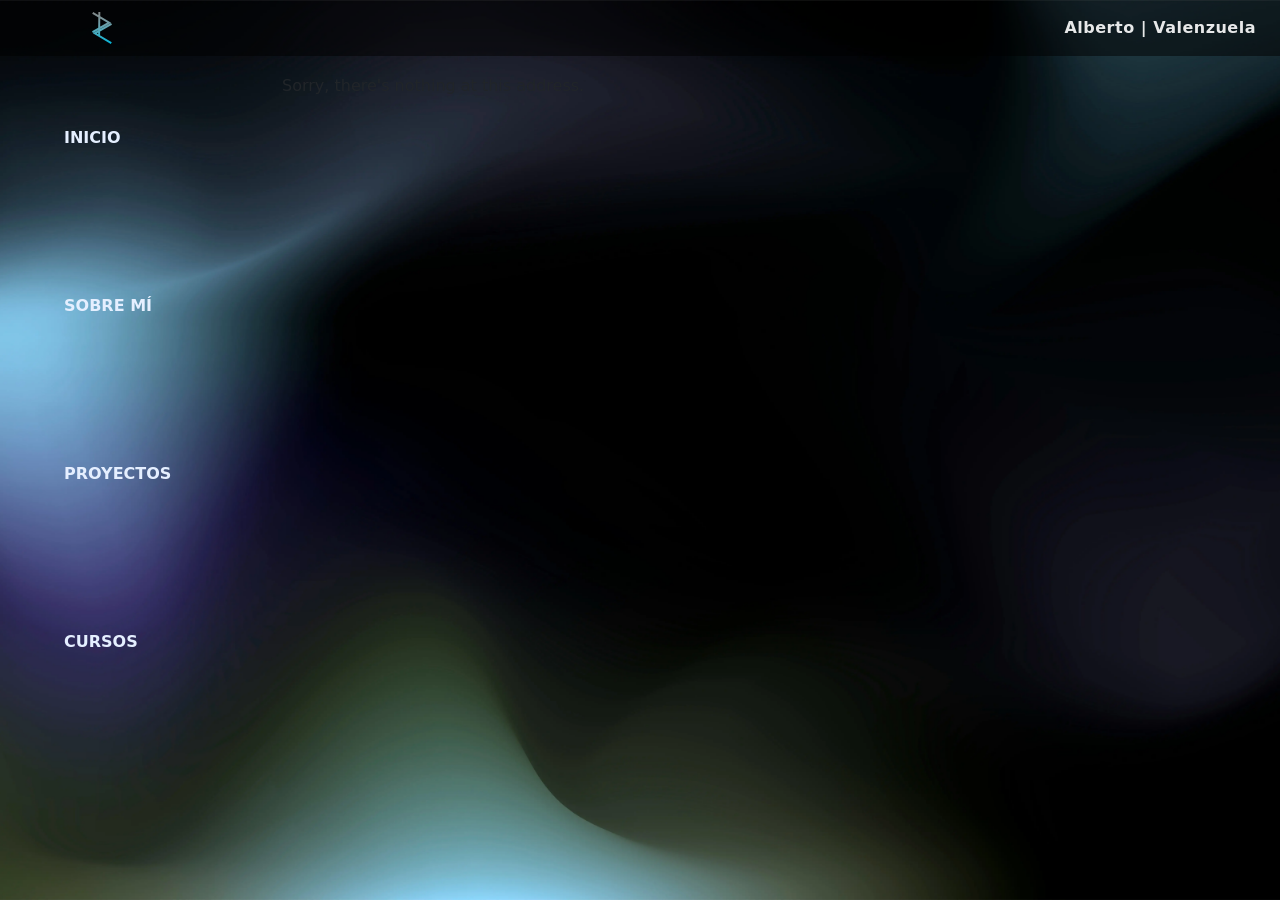
<file: index.html>
<!DOCTYPE html>
<html lang="en">

<head>
    <meta charset="utf-8" />
    <meta name="viewport" content="width=device-width, initial-scale=1.0" />
    <meta name="description" content="portafolio web que muestra todos los proyectos, habilidades y tecnologias de alberto">
    <title>Portafolio</title>
    <base href="./" />
    <link rel="stylesheet" href="lib/bootstrap/dist/css/bootstrap.min.css" />
    <link rel="stylesheet" href="css/app.css" />
    <link rel="icon" type="image/png" href="logoav.png" />
    <link href="portafolioV2.styles.css" rel="stylesheet" />

</head>

<body>
    <div id="app">
        <svg class="loading-progress">
            <circle r="40%" cx="50%" cy="50%" />
            <circle r="40%" cx="50%" cy="50%" />
        </svg>
        <div class="loading-progress-text"></div>
    </div>

    <div id="blazor-error-ui">
        An unhandled error has occurred.
        <a href="." class="reload">Reload</a>
        <span class="dismiss">🗙</span>
    </div>
    <script src="_framework/blazor.webassembly.js"></script>
</body>

</html>
</file>
<file: css/app.css>
:root{
    --primary-color: #1F2937;
    --secondary-color: #60A5FA;
    --highlight-color:#489dff;
    --color: #FFFFFFFF;
}

html, body {
    font-family:system-ui, -apple-system, BlinkMacSystemFont, 'Segoe UI', Roboto, Oxygen, Ubuntu, Cantarell, 'Open Sans', 'Helvetica Neue', sans-serif;
}
body{
    background-image: url('../images/antonius-harel.webp');
    background-repeat: no-repeat;
    background-position: center center;
    background-size: cover;
    background-attachment:fixed;
    background-color: var(--primary-color);
    min-height: 100vh;
}

h1:focus {
    outline: none;
}

a, .btn-link {
    color: #0071c1;
}
/* OPTIMIZACIÓN PARA MÓVILES (Media Query) */
@media (max-width: 480px) {
    .home-buttons {
        /* En celulares muy pequeños, se forza para que  se apilen directamente */
        flex-direction: column; 
    }
    
    .btn-primary,
    .btn-secondary,
    .btn-3 {
        /* Hace que cada botón ocupe el 100% del ancho de la pantalla del celular */
        text-align: center;
        width: 100%; 
    }
}

.home-buttons {
    display: flex;
    gap: 1rem;
    flex-wrap: wrap;
}

.btn-primary,
.btn-secondary {
    padding: 0.7rem 1.4rem;
    border-radius: 6px;
    text-decoration: none;
    font-weight: 500;
    transition: 0.3s;
}
.btn-primary {
    background-color: #238636;
    color: white;
}

.btn-primary:hover {
    background-color: #2ea043;
}

.btn-secondary {
    background-color: transparent;
    color: #58a6ff;
    border: 1px solid #58a6ff;
}
.btn-3 {
    background-color: transparent;
    color: white;
    border: 1px solid white;
}

.btn-secondary:hover {
    background-color: #58a6ff;
    color: #0d1117;
}


.btn:focus, .btn:active:focus, .btn-link.nav-link:focus, .form-control:focus, .form-check-input:focus {
  box-shadow: 0 0 0 0.1rem white, 0 0 0 0.25rem #258cfb;
}

.image-section img {
    width: 260px;
    height: 260px;
    border-radius: 50%;
    object-fit: cover;
    border: 3px solid #58a6ff;
    box-shadow: 0 0 20px rgba(88, 166, 255, 0.3);
}

.content {
    padding-top: 1.1rem;
    overflow-y: auto;
}

.valid.modified:not([type=checkbox]) {
    outline: 1px solid #26b050;
}

.invalid {
    outline: 1px solid red;
}

.validation-message {
    color: red;
}

#blazor-error-ui {
    color-scheme: light only;
    background: var(--primary-color);
    bottom: 0;
    box-shadow: 0 -1px 2px rgba(0, 0, 0, 0.2);
    box-sizing: border-box;
    display: none;
    left: 0;
    padding: 0.6rem 1.25rem 0.7rem 1.25rem;
    position: fixed;
    width: 100%;
    z-index: 1000;
}

    #blazor-error-ui .dismiss {
        cursor: pointer;
        position: absolute;
        right: 0.75rem;
        top: 0.5rem;
    }

.blazor-error-boundary {
    background: url([data-uri]) no-repeat 1rem/1.8rem, #b32121;
    padding: 1rem 1rem 1rem 3.7rem;
    color: white;
}

    .blazor-error-boundary::after {
        content: "An error has occurred."
    }

.loading-progress {
    position: relative;
    display: block;
    width: 8rem;
    height: 8rem;
    margin: 20vh auto 1rem auto;
}

    .loading-progress circle {
        fill: none;
        stroke: #e0e0e0;
        stroke-width: 0.6rem;
        transform-origin: 50% 50%;
        transform: rotate(-90deg);
    }

        .loading-progress circle:last-child {
            stroke: #1b6ec2;
            stroke-dasharray: calc(3.141 * var(--blazor-load-percentage, 0%) * 0.8), 500%;
            transition: stroke-dasharray 0.05s ease-in-out;
        }

.loading-progress-text {
    position: absolute;
    text-align: center;
    font-weight: bold;
    inset: calc(20vh + 3.25rem) 0 auto 0.2rem;
}

    .loading-progress-text:after {
        content: var(--blazor-load-percentage-text, "Loading");
    }

code {
    color: #c02d76;
}

.form-floating > .form-control-plaintext::placeholder, .form-floating > .form-control::placeholder {
    color: var(--bs-secondary-color);
    text-align: end;
}

.form-floating > .form-control-plaintext:focus::placeholder, .form-floating > .form-control:focus::placeholder {
    text-align: start;
}


@keyframes fadeInUp {
    from {
        opacity: 0;
        transform: translateY(20px); 
    }
    to {
        opacity: 1;
        transform: translateY(0);    
    }
}

.fade-in-card {
    animation: fadeInUp 0.8s cubic-bezier(0.25, 1, 0.5, 1) forwards;
    opacity: 0; 
}
</file>
<file: portafolioV2.styles.css>
/* /Layout/MainLayout.razor.rz.scp.css */
.page[b-sbdkuyj6t1] {
    position: relative;
    display: flex;
    flex-direction: column;
}

main[b-sbdkuyj6t1] {
    flex: 1;
}

.sidebar[b-sbdkuyj6t1] {
    color: var(--secondary-color);
    
}

.top-row[b-sbdkuyj6t1] {
    background-color: rgba(0, 0, 0, 0.5); 
    height: 3.5rem;
    display: flex;
    align-items: center;
    justify-content:flex-end;
    padding-left: 24px;        /* Margen de separación interno izquierdo */
    padding-right: 24px;       /* Margen de separación interno derecho */

}

    .top-row[b-sbdkuyj6t1]  a, .top-row[b-sbdkuyj6t1]  .btn-link {
        white-space: nowrap;
        margin-left: 1.5rem;
        text-decoration: none;
    }

    .top-row[b-sbdkuyj6t1]  a:hover, .top-row[b-sbdkuyj6t1]  .btn-link:hover {
        text-decoration: underline;
    }

    .top-row[b-sbdkuyj6t1]  a:first-child {
        overflow: hidden;
        text-overflow: ellipsis;
    }

@media (max-width: 640.98px) {
    .top-row[b-sbdkuyj6t1] {
        justify-content: space-between;
    }

    .top-row[b-sbdkuyj6t1]  a, .top-row[b-sbdkuyj6t1]  .btn-link {
        margin-left: 0;
    }
}

@media (min-width: 641px) {
    .page[b-sbdkuyj6t1] {
        flex-direction: row;
    }

    .sidebar[b-sbdkuyj6t1] {
        width: 250px;
        height: 100vh;
        position: sticky;
        top: 0;
    }

    .top-row[b-sbdkuyj6t1] {
        position: sticky;
        top: 0;
        z-index: 1;
    }

    .top-row.auth[b-sbdkuyj6t1]  a:first-child {
        flex: 1;
        text-align: right;
        width: 0;
    }

    .top-row[b-sbdkuyj6t1], article[b-sbdkuyj6t1] {
        padding-left: 2rem !important;
        padding-right: 1.5rem !important;
    }

.top-row-name span[b-sbdkuyj6t1] {
    color: #ffffff;
    font-weight: 600;
    font-size: 1rem;
    letter-spacing: 0.5px;     
    opacity: 0.9;
}
}
/* /Layout/NavMenu.razor.rz.scp.css */
.navbar-toggler[b-87vx0axib2] {
    background-color: var(--primary-color);
}

.top-row[b-87vx0axib2] {
min-height: 3.5rem;
background-color: rgba(0, 0, 0, 0.5);}

.navbar-brand[b-87vx0axib2] {
    font-size: 1.1rem;
}

.bi[b-87vx0axib2] {
    display: inline-block;
    position: relative;
    width: 1.25rem;
    height: 1.25rem;
    margin-right: 0.75rem;
    top: -1px;
    background-size: cover;
}

/*Preparamos el enlace para contener la luz */
.nav-item[b-87vx0axib2]  a {
    font-size: 8;
    font-weight: bold;
    color: #e5efff;
    background-color: transparent;
    position: relative;
    padding-bottom: 12px !important;
    margin-top: 62px;
    margin-bottom: 62px;
    
    display: inline-flex !important; 
    justify-content: center !important; 
    align-items: center !important; 
    line-height: 24px !important; 
    min-width: 120px; 
    
    transition: font-size 0.3s ease, color 0.3s ease;
}

.nav-item[b-87vx0axib2]  a.active {
    font-size: 28px;
    color: #ffffff; 
}

/*Creamos el "Haz de Luz" base (Estado Apagado/Por defecto) */
.nav-item[b-87vx0axib2]  a::after {
    content: '';
    position: absolute;
    bottom: 0;
    left: 0;
    height: 3px; 
    width: 0%;  
    border-radius: 2px;
    background: linear-gradient(90deg, rgba(0, 90, 216, 0.2) 0%, #495058 70%, #ffffff 100%);
    
    box-shadow: 0 0 8px #b9e1e9, 0 0 15px #ffffff;
     
    /*   Al quitar el mouse o la selección, el ancho vuelve a 0% de forma fluida */
    transition: width 0.4s cubic-bezier(0.25, 0.8, 0.25, 1);
}


.nav-item[b-87vx0axib2]  a:hover::after,
.nav-item[b-87vx0axib2]  a.active::after {
    width: 100%; /* El haz de luz se completa al 100% */
}

@media (min-width: 641px) {
    .navbar-toggler[b-87vx0axib2] {
        display: none;
    }

    .collapse[b-87vx0axib2] {
        /* Never collapse the sidebar for wide screens */
        display: block;
    }

    .nav-scrollable[b-87vx0axib2] {
        /* Allow sidebar to scroll for tall menus */
        height: calc(100vh - 3.5rem);
        overflow-y: auto;
    }
}

.navbar-brand-logo[b-87vx0axib2] {
    display: inline-flex !important;
    align-items: center;       
    gap: 12px;                
}

.navbar-brand-logo img[b-87vx0axib2] {
    height: 32px;              
    width: auto;              
    display: block;
    margin-left: 64px;
}

.top-row[b-87vx0axib2] {
    min-height: 3.5rem;       
    display: flex;
    align-items: center;
}
/* /Pages/About.razor.rz.scp.css */
/* Contenedor principal de la sección */
.about-section[b-cbzfexiv94] {
    
    /* Mide mínimo el 90% de la pantalla del usuario */
    min-height: 90vh; 
    display: flex;
    align-items: center;
    justify-content: center;
    padding: 60px 20px;
    box-sizing: border-box;
    border-radius: 16px;
}

/* Envoltorio para controlar el ancho máximo del texto y centrarlo */
.about-container[b-cbzfexiv94] {
    max-width: 1200px;
    width: 100%;
    border-radius: 16px;
    padding: 40px;
    text-align: center;
  
}

/* Estilo del Título Principal */
.about-title[b-cbzfexiv94] {
    font-size: 40px;
    font-weight: 700;
    margin-bottom: 24px;
    letter-spacing: 1px;
    text-align: center;
    font-weight: bold;
    /* Degradado azul brillante en el texto */
    background: #a7bece;
    -webkit-background-clip: text;
    background-clip: text;
    -webkit-text-fill-color: transparent;
}

/* Estilo para los Párrafos */
.about-paragraph[b-cbzfexiv94] {
    font-size: 16px;
    color: #e2e8f0; 
    line-height: 1.8; 
    margin-bottom: 20px;
}

.highlight-name[b-cbzfexiv94] {
   color: #489dff;
    font-weight: 700;
}

/* Resaltado para palabras clave como instituciones o tecnologías secundarias */
.about-paragraph span[b-cbzfexiv94] {
    color: #d0ddec;
    font-weight: 600;
}

/* Pequeñas etiquetas (Badges) para tus tecnologías principales (.NET, Blazor, C#) */
.tech-badge[b-cbzfexiv94] {
    background: rgba(182, 197, 200, 0.15);
    color: #acd7ff !important;
    padding: 2px 8px;
    border-radius: 6px;
    border: 1px solid rgba(0, 123, 255, 0.3);
    font-size: 1rem;
    display: inline-block;
}
/* /Pages/Certifications.razor.rz.scp.css */
.certifications-grid[b-j3bzfrmzgd] {
    display: grid;
    grid-template-columns: repeat(auto-fit, minmax(250px, 1fr)); 
    gap: 16px;
    width: 100%;
}

/* Estilo del Título Principal */
.about-title[b-j3bzfrmzgd] {
    font-size: 40px;
    font-weight: 700;
    margin-bottom: 24px;
    letter-spacing: 1px;
    text-align: center;
    font-weight: bold;
    /* Degradado azul brillante en el texto */
    background: #a7bece;
    -webkit-background-clip: text;
    background-clip: text;
    -webkit-text-fill-color: transparent;
}

/* Estilo para los Párrafos */
.about-paragraph[b-j3bzfrmzgd] {
    font-size: 16px;
    color: #e2e8f0; 
    line-height: 1.8; 
    margin-bottom: 20px;
}

/* /Pages/Home.razor.rz.scp.css */
/* Contenedor principal de la sección */
.about-section[b-gjzjxcfstg] {    
    min-height: 90vh;     
    display: flex;
    align-items: center;
    justify-content: center;
    padding: 60px 20px;
    box-sizing: border-box;
    border-radius: 16px;
    flex-direction: column !important;
    gap: 90px;
}

/* Envoltorio para controlar el ancho máximo del texto y centrarlo */
.about-container[b-gjzjxcfstg] {
    max-width: 800px;
    width: 100%;
    border: 1px solid rgba(65, 90, 119, 0.3);
    border-radius: 16px;
    padding: 40px;
    box-shadow: 0 8px 32px 0 rgba(0, 0, 0, 0.3);
}
.about-containerSkills[b-gjzjxcfstg]{
    width: 100%;
    box-shadow: 0 8px 32px 0 rgba(0, 0, 0, 0.3);
    border-radius: 16px;
    max-width: 1200px;
    text-align: center;


}

/* Estilo del Título Principal */
.about-title[b-gjzjxcfstg] {
    font-size: 40px; 
    color: #a7bece; 
    font-weight: 700;
    margin-bottom: 24px;
    letter-spacing: 1px;
}

h2[b-gjzjxcfstg]{
    font-size: 32px;
    line-height: 1.6;
    color: rgb(80, 124, 148);

}
h3[b-gjzjxcfstg]{
    font-size: 16px;
    line-height: 1.6;
    color: darkgrey;

}
.h3skills[b-gjzjxcfstg]{
    font-weight: bold;
}

/* Estilo para los Párrafos */
.about-paragraph[b-gjzjxcfstg] {
    font-size: 16px; 
    color: #e2e8f0; 
    line-height: 1.6; 
    margin-bottom: 20px;
}

.highlight-name[b-gjzjxcfstg] {
   color: var(--highlight-color);
    font-weight: 700;
}



/* Pequeñas etiquetas (Badges) para tecnologías (.NET, Blazor, C#) */
.tech-badge[b-gjzjxcfstg] {
    background: rgba(75, 188, 211, 0.15);
    color: #58a3e9 !important;
    padding: 2px 8px;
    border-radius: 6px;
    border: 1px solid rgba(0, 180, 216, 0.3);
    font-size: 1rem;
    display: inline-block;
}
 
/* /Pages/Project.razor.rz.scp.css */

.projects-grid[b-os1kivktug] {
  display:flex;
  flex-wrap:wrap;
  gap: 12px;
  align-items:flex-start;
  justify-content: center;
  
}
.project-title[b-os1kivktug]{
  color:#a7bece;
}

.desc[b-os1kivktug]{
  color: #e2e8f0;
}

/* /Shared/CertificationCard.razor.rz.scp.css */


/* Estilo del Marco Moderno con Degradado Azul Oscuro */
.cert-marco[b-ubshgsg94e] {
    border: 2px solid #415a77;
    border-radius: 15px;
    padding: 15px;
    box-shadow: 0 8px 24px rgba(0, 0, 0, 0.3);
    transition: transform 0.3s ease, border-color 0.3s ease, box-shadow 0.3s ease;
    display: flex;
    flex-direction: column;
    justify-content: space-between;
}

/* Efecto Hover (Al pasar el mouse) */
.cert-marco:hover[b-ubshgsg94e] {
    transform: translateY(-5px);
    border-color: #00b4d8; /* Brillo azul claro al pasar el mouse */
    box-shadow: 0 12px 30px rgba(0, 180, 216, 0.2);
    cursor: pointer;
}

/* Contenedor de la imagen para que actúe como un marco interno */
.cert-imagen-wrapper[b-ubshgsg94e] {
    background-color: #000814;
    border-radius: 8px;
    padding: 8px;
    display: flex;
    justify-content: center;
    align-items: center;
    overflow: hidden;
    aspect-ratio: 4 / 3; /* Mantiene una proporción limpia para certificados */
}

/* Ajuste de la imagen del certificado */
.cert-img[b-ubshgsg94e] {
    max-width: 100%;
    max-height: 100%;
    object-fit: contain;
    border-radius: 4px;
}

/* Colores de texto personalizados */
.text-gradient[b-ubshgsg94e] {
    background: linear-gradient(45deg, #00b4d8, #90e0ef);
    -webkit-background-clip: text;
    background-clip: text;
    -webkit-text-fill-color: transparent;
}

.text-blue-light[b-ubshgsg94e] {
    color: #90e0ef;
}
/* /Shared/ProjectCard.razor.rz.scp.css */
.project-card[b-rf5ylbds6m] {
  display: flex;
  flex-direction: column;
  width: 320px;
  border-radius: 5px;
  overflow: hidden;
  box-shadow: 0 8px 25px rgba(0,0,0,0.2);
  background: transparent;
  backdrop-filter: blur(12px);
  margin: 12px;
  -webkit-backdrop-filter: blur(12px);
  border: 1px solid rgba(255, 255, 255, 0.25);
}
.project-screenshot[b-rf5ylbds6m] {
  width: 100%;
  height: 180px;
  object-fit: cover;
}
.project-title[b-rf5ylbds6m]{color:#a7bece;}
.project-body[b-rf5ylbds6m] { padding: 12px; }
.project-body h3[b-rf5ylbds6m] { margin: 0 0 6px 0; font-size: 1.1rem; }
.desc[b-rf5ylbds6m] { font-size: 0.95rem; color: #e2e8f0; }
.tech-row[b-rf5ylbds6m] { margin-top: 8px; display:flex; gap:8px; flex-wrap:wrap; align-items:center;  }
.tech-icon[b-rf5ylbds6m] { width:28px; height:28px; }
.links[b-rf5ylbds6m] { margin-top:10px; display:flex; gap:8px; }
.btn[b-rf5ylbds6m] { padding:6px 10px; border-radius:6px; text-decoration:none;  color:white; font-weight:600; }
.btn:hover[b-rf5ylbds6m]{
    color: rgb(240, 240, 240);               /* Cambia el color del texto */
    text-decoration: underline; /* Subraya el enlace */
}
.btn.outline[b-rf5ylbds6m] { background:transparent; border:1px solid #0b76ef; color:#0b76ef; }
</file>
